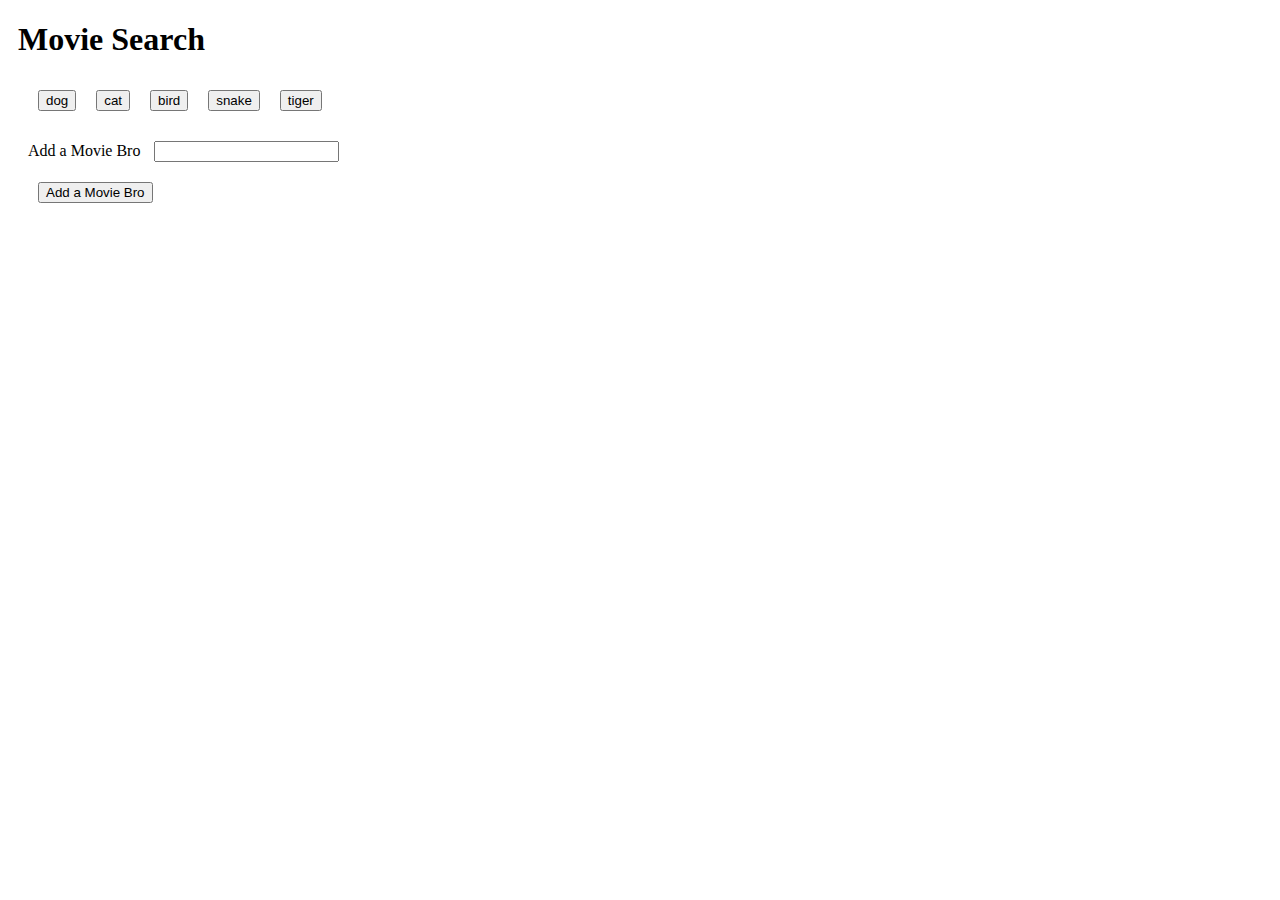
<file: index.html>
<!DOCTYPE html>
<html lang="en">

<head>
  <meta charset="utf-8">
  <title>Favorite animels</title>
  <style type="text/css">
    button,
    div,
    form,
    input {
      margin: 10px;
    }
  </style>
</head>

<body>

  <div class="container">
    <h1>Movie Search</h1>

    <!-- Movies will Get Dumped Dere -->
    <div id="movies-view"></div>

    <!-- Rendered Buttons will get Dumped Here  -->
    <div id="buttons-view"></div>

    <form id="movie-form">
      <label for="movie-input">Add a Movie Bro</label>
      <input type="text" id="movie-input"><br>

      <!-- Button triggers new movie to be added -->
      <input id="add-movie" type="submit" value="Add a Movie Bro">
    </form>

    <script src="https://cdnjs.cloudflare.com/ajax/libs/jquery/3.2.1/jquery.min.js"></script>
    <script type="text/javascript">
      // Initial array of movies
      var movies = ["dog", "cat", "bird", "snake", "tiger"];

      // displayMovieInfo function re-renders the HTML to display the appropriate content
      function displayMovieInfo() {

        var movie = $(this).attr("data-name");
        var queryURL = "http://api.giphy.com/v1/gifs/search?q=" + movie + "&api_key=dc6zaTOxFJmzC&limit=10";

     

        // Creating an AJAX call for the specific movie button being clicked
        $.ajax({
          url: queryURL,
          method: "GET"
        }).done(function(response) {

          // Creating a div to hold the movie
          var movieDiv = $("<div class='movie'>");

          // Storing the rating data
          var rating = response.Rated;

          // Creating an element to have the rating displayed
          var pOne = $("<p>").text("Rating: " + rating);

          // Displaying the rating
          movieDiv.append(pOne);

          // Storing the release year
          var released = response.Released;

          // Creating an element to hold the release year
          var pTwo = $("<p>").text("Released: " + released);

          // Displaying the release year
          movieDiv.append(pTwo);

          // Storing the plot
          var plot = response.Plot;

          // Creating an element to hold the plot
          var pThree = $("<p>").text("Plot: " + plot);

          // Appending the plot
          movieDiv.append(pThree);

          // Retrieving the URL for the image
          var imgURL = response.Poster;

          // Creating an element to hold the image
          var image = $("<img>").attr("src", imgURL);

          // Appending the image
          movieDiv.append(image);

          // Putting the entire movie above the previous movies
          $("#movies-view").prepend(movieDiv);
        });

      }

      // Function for displaying movie data
      function renderButtons() {

        // Deleting the movies prior to adding new movies
        // (this is necessary otherwise you will have repeat buttons)
        $("#buttons-view").empty();

        // Looping through the array of movies
        for (var i = 0; i < movies.length; i++) {

          // Then dynamicaly generating buttons for each movie in the array
          // This code $("<button>") is all jQuery needs to create the beginning and end tag. (<button></button>)
          var a = $("<button>");
          // Adding a class of movie to our button
          a.addClass("movie");
          // Adding a data-attribute
          a.attr("data-name", movies[i]);
          // Providing the initial button text
          a.text(movies[i]);
          // Adding the button to the buttons-view div
          $("#buttons-view").append(a);
        }
      }

      // This function handles events where a movie button is clicked
      $("#add-movie").on("click", function(event) {
        event.preventDefault();
        // This line grabs the input from the textbox
        var movie = $("#movie-input").val().trim();

        // Adding movie from the textbox to our array
        movies.push(movie);

        // Calling renderButtons which handles the processing of our movie array
        renderButtons();
      });

      // Adding a click event listener to all elements with a class of "movie"
      $(document).on("click", ".movie", displayMovieInfo);

      // Calling the renderButtons function to display the intial buttons
      renderButtons();
    </script>
  </div>
</body>

</html>
</file>
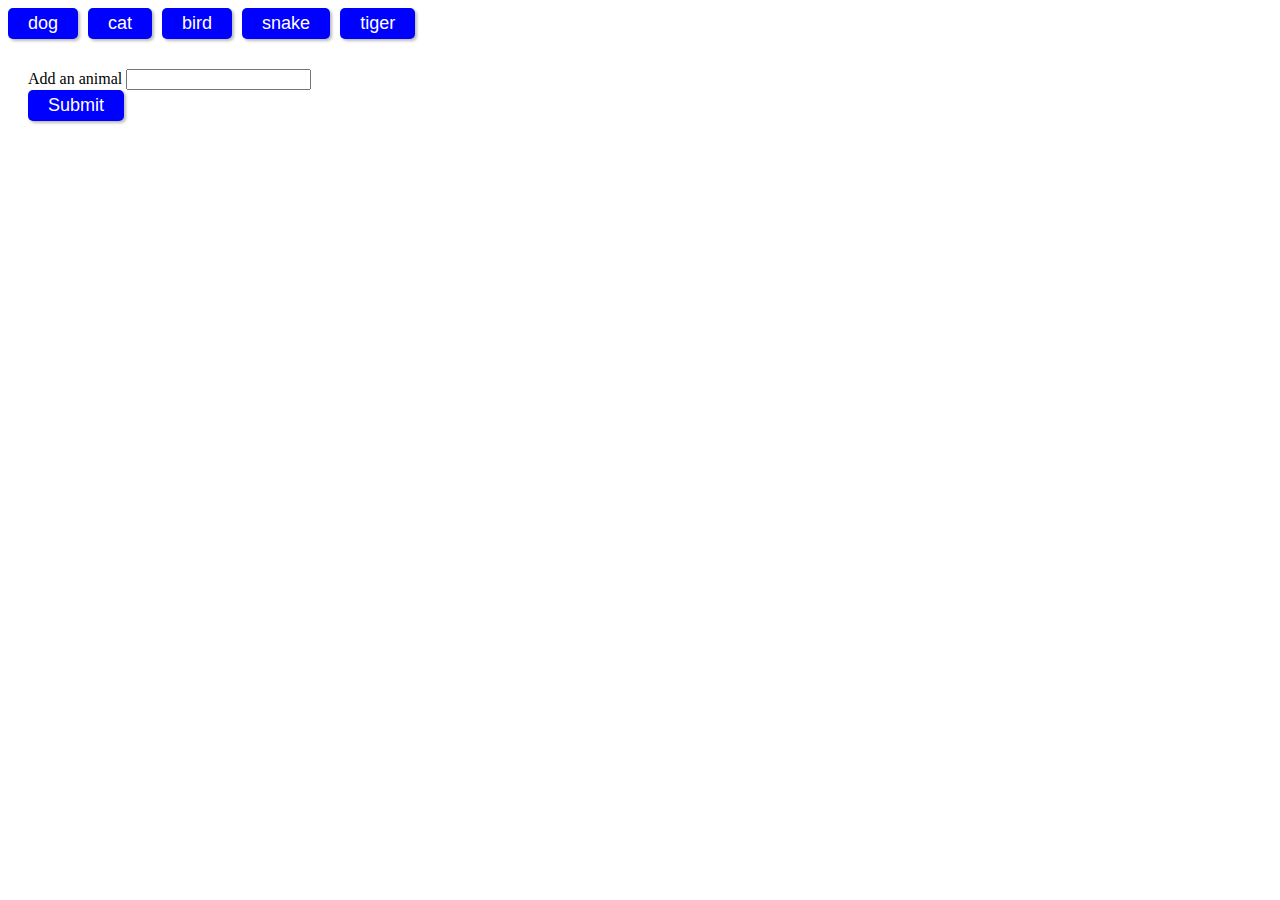
<file: hw.html>
<!DOCTYPE html>
<html lang="en">

<head>
  <meta charset="UTF-8">
  <title>Animals</title>
  <link rel="stylesheet" type="text/css" href="assets\style.css">
</head>

<body>

  <div id="NewButtons">

  </div>


  <form id="form">
    <label for="animal-input">Add an animal</label>
    <input type="text" id="animal-input"><br>

    <input id="add-animal" type="submit" value="Submit">
  </form>


  <div id="animals">

  </div>

  <script src="https://cdnjs.cloudflare.com/ajax/libs/jquery/3.2.1/jquery.min.js"></script>
  <script src="assets\js.js"></script>
</body>

</html>
</file>
